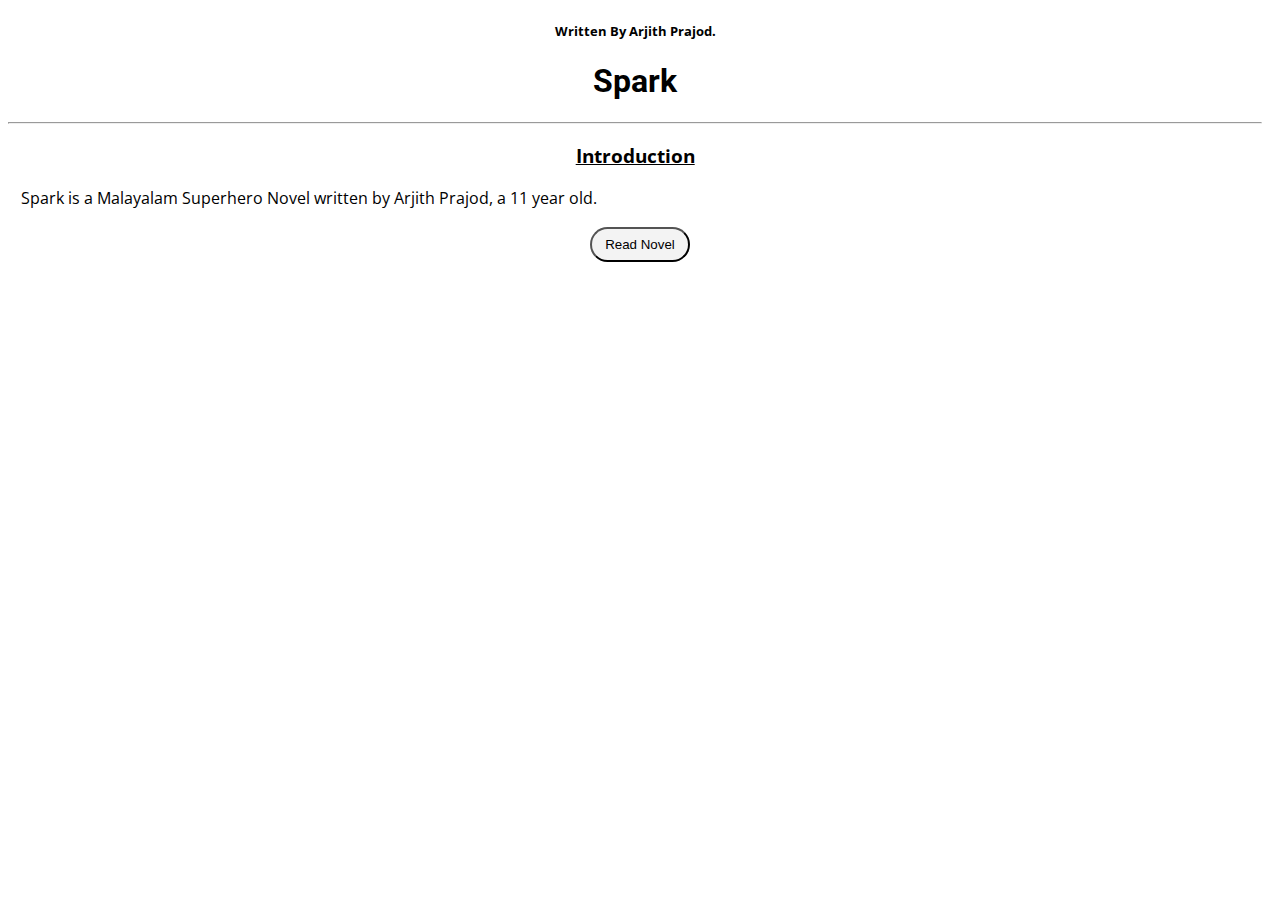
<file: Intro/index.html>
<!DOCTYPE html>
<html lang="en">
<head>
    <!-- Google tag (gtag.js) -->
    <script async src="https://www.googletagmanager.com/gtag/js?id=G-E9S5YPVW6K"></script>
    <script>
        window.dataLayer = window.dataLayer || [];
        function gtag(){dataLayer.push(arguments);}
        gtag('js', new Date());

        gtag('config', 'G-E9S5YPVW6K');
    </script>
    <meta property="og:title" content="Spark Novel">
    <meta property="og:description" content="Spark is a Malayalam Superhero Novel written by Arjith Prajod, a 11 year old.">
    <meta property="og:url" content="https://spark-novel.ml">
    <meta name="keywords" content="Spark, Spark novel, spark novel malayalam, arjith, arjith prajod">
    <meta name="robots" content="index,follow">
    <meta name="description" content="Spark is a Malayalam Superhero Novel written by Arjith Prajod, a 11 year old.">
    <meta charset="UTF-8">
    <meta http-equiv="X-UA-Compatible" content="IE=edge">
    <meta name="viewport" content="width=device-width, initial-scale=1.0">
    <title>Spark | Malayalam Superhero Novel | Introduction</title>
    <link rel="stylesheet" href="style.css">
</head>
<body>
    <div class="header">
        <h5 class="author">Written By Arjith Prajod.</h4>
        <h1 class="title">Spark</h1>
    </div>
    <hr>
    <div class="intro-container">
        <h3 class="intro-head">Introduction</h3>
        <p class="intro">Spark is a Malayalam Superhero Novel written by Arjith Prajod, a 11 year old.</p>
    </div>
    <button class="btn" onclick="window.open('/novel-1.html');">Read Novel</button>
</body>
</html>
</file>
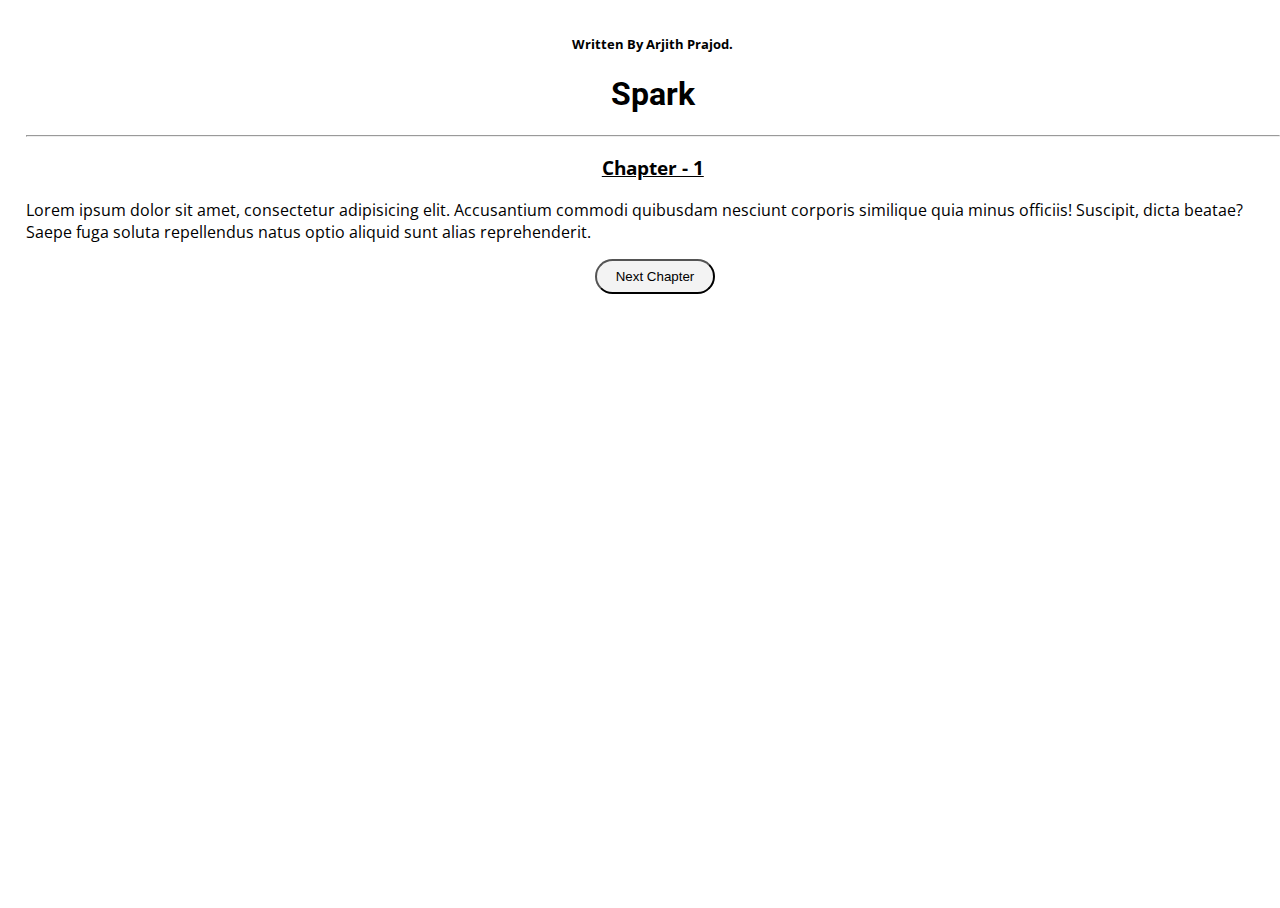
<file: Intro/novel-1.html>
<!DOCTYPE html>
<html lang="en">
<head>
    <!-- Google tag (gtag.js) -->
    <script async src="https://www.googletagmanager.com/gtag/js?id=G-E9S5YPVW6K"></script>
    <script>
        window.dataLayer = window.dataLayer || [];
        function gtag(){dataLayer.push(arguments);}
        gtag('js', new Date());

        gtag('config', 'G-E9S5YPVW6K');
    </script>
    <meta charset="UTF-8">
    <meta http-equiv="X-UA-Compatible" content="IE=edge">
    <meta name="viewport" content="width=device-width, initial-scale=1.0">
    <title>Spark | Malayalam Superhero Novel | Novel</title>
    <link rel="stylesheet" href="novel-1.css">
</head>
<body>
    <div class="header">
        <h5 class="author">Written By Arjith Prajod.</h4>
        <h1 class="title">Spark</h1>
    </div>
    <hr>
    <div class="container ch-1">
        <h3 class="ch a">Chapter - 1</h3>
        <p>Lorem ipsum dolor sit amet, consectetur adipisicing elit. Accusantium commodi quibusdam nesciunt corporis similique quia minus officiis! Suscipit, dicta beatae? Saepe fuga soluta repellendus natus optio aliquid sunt alias reprehenderit.</p>
    </div>
    <button class="btn">Next Chapter</button>
</body>
</html>
</file>
<file: Intro/style.css>
@import url('https://fonts.googleapis.com/css2?family=Open+Sans&family=Roboto:wght@900&display=swap');
html, body{
    width: 98vw;
    height: 98%;
    font-family: 'Open Sans', sans-serif;
}
.title,.author,.intro-head{
    text-align: center;
}
.title{
    font-family: 'Roboto', sans-serif;
}
.intro-head{
    text-decoration: underline;
}
.intro{
    line-height: 25px;
    transform: translateX(1vw);
}
.btn{
    width: 100px;
    height: 35px;
    background-color: rgb(243, 243, 243);
    color: black;
    text-decoration: none;
    position: absolute;
    left: calc(50vw - 50px);
    border-radius: 150px;
}
</file>
<file: Intro/novel-1.css>
@import url('https://fonts.googleapis.com/css2?family=Open+Sans&family=Roboto:wght@900&display=swap');
html, body{
    width: 98vw;
    height: 98%;
    margin: 1vw;
    font-family: 'Open Sans', sans-serif;
}
.title,.author,.ch{
    text-align: center;
}
.title{
    font-family: 'Roboto', sans-serif;
}
.ch{
    text-decoration: underline;
}
.btn{
    width: 120px;
    height: 35px;
    background-color: rgb(243, 243, 243);
    color: black;
    text-decoration: none;
    position: absolute;
    left: calc(50vw - 45px);
    border-radius: 150px;
}
</file>
